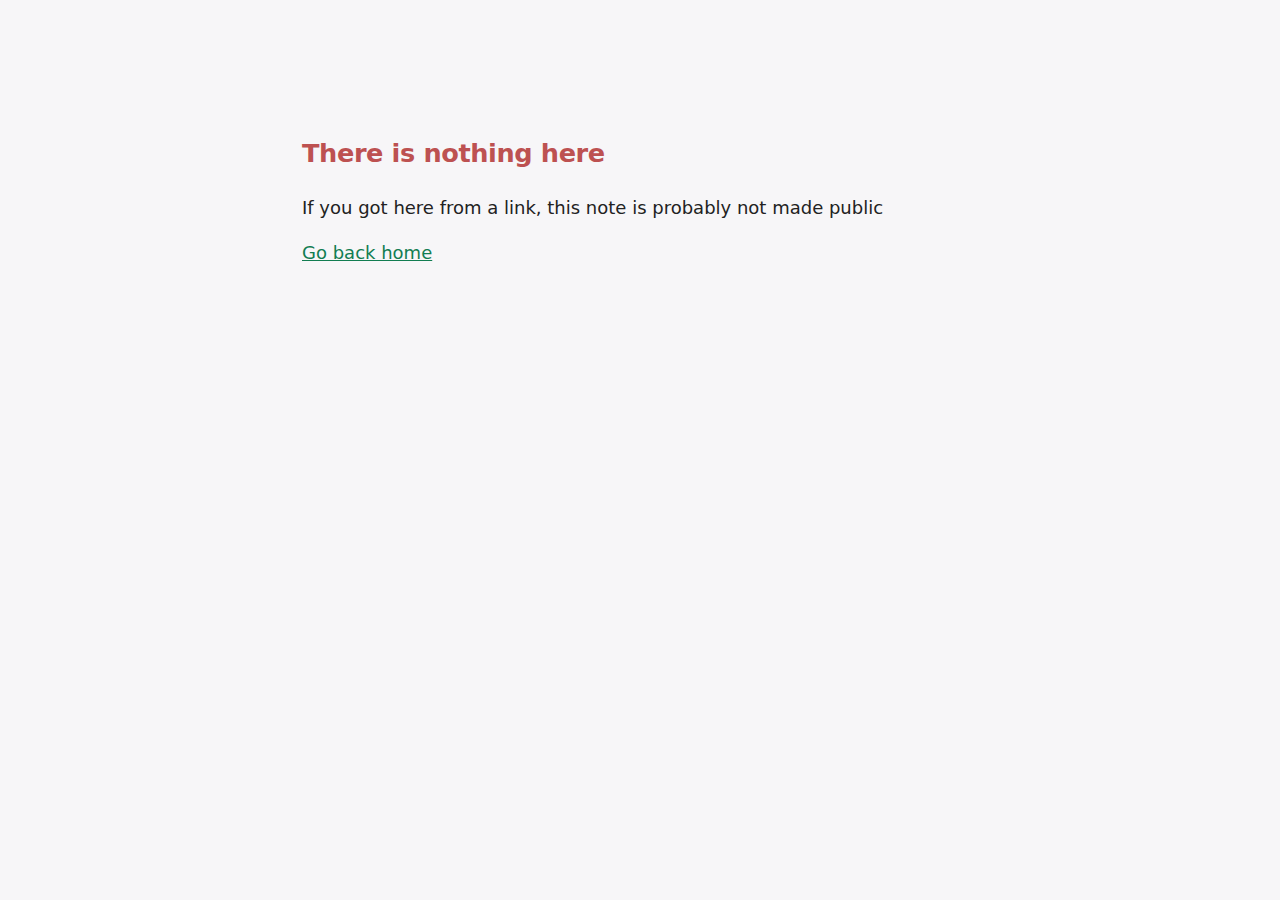
<file: 404/index.html>
<!doctype html>
<html lang="en">
<head>
<title>Nothing here</title>
<link href="/styles/digital-garden-base.css" rel="stylesheet">
<link href="/styles/obsidian-base.css" rel="stylesheet">
<link href="/styles/_theme.8c21c590.css" rel="stylesheet">
<link href="/styles/custom-style.css" rel="stylesheet">
</head>
<body class="theme-light markdown-preview-view">
<div class="content centered">
<h1>There is nothing here</h1>
<p>If you got here from a link, this note is probably not made public</p>
<a href="/">Go back home</a>
</div>
</body>
</html>
</file>
<file: styles/digital-garden-base.css>
body{--dg-content-max-width: 700px;--dg-content-padding-top: 90px;--dg-content-padding-top-mobile: 75px;--dg-content-font-size: 18px;--dg-content-line-height: 1.5;--dg-sidebar-top: 75px;--dg-sidebar-gap: 80px;--dg-sidebar-min-width: 25px;--dg-sidebar-max-width: 350px;--dg-sidebar-container-padding: 20px;--dg-sidebar-container-height: 87%;--dg-graph-width: 250px;--dg-graph-height: 250px;--dg-graph-border-radius: 10px;--dg-graph-margin-bottom: 20px;--dg-graph-fullscreen-width: 600px;--dg-graph-fullscreen-height: 600px;--dg-filetree-width: 250px;--dg-filetree-min-width: 250px;--dg-filetree-padding: 10px 20px;--dg-filetree-gap: 80px;--dg-filetree-title-size: 32px;--dg-toc-padding: 5px;--dg-toc-font-size: 0.9rem;--dg-toc-max-height: 220px;--dg-toc-title-size: 1.2rem;--dg-toc-item-padding: 2px 0 2px 8px;--dg-toc-indent: 1em;--dg-backlinks-margin-top: 10px;--dg-backlinks-max-height: 250px;--dg-backlinks-title-size: 0.9rem;--dg-backlinks-card-size: 0.85rem;--dg-backlinks-card-padding: 6px 0;--dg-backlinks-icon-size: 14px;--dg-search-box-width: 1100px;--dg-search-box-max-width: 90%;--dg-search-box-radius: 12px;--dg-search-box-padding: 16px;--dg-search-input-size: 1.5rem;--dg-search-input-padding: 12px 16px;--dg-search-input-radius: 8px;--dg-search-results-max-height: 60vh;--dg-search-result-size: 1rem;--dg-search-result-radius: 8px;--dg-search-link-size: 1.1rem;--dg-search-preview-width: 55%;--dg-search-results-width: 45%;--dg-search-divider-color: var(--background-modifier-border, rgba(255, 255, 255, 0.1));--dg-search-highlight-bg: rgba(255, 208, 0, 0.25);--dg-search-highlight-color: inherit;--dg-search-btn-radius: 8px;--dg-search-btn-height: 32px;--dg-search-btn-padding: 0 10px;--dg-search-btn-gap: 8px;--dg-search-btn-font-size: 0.85rem;--dg-search-btn-icon-size: 14px;--dg-navbar-height: 60px;--dg-navbar-title-size-mobile: 18px;--dg-navbar-search-margin: 20px;--dg-navbar-search-min-width: 36px;--dg-logo-height: 40px;--dg-logo-height-mobile: 32px;--dg-logo-margin: 10px 15px;--dg-notelink-padding: 4px 8px 4px 12px;--dg-notelink-size: 0.85rem;--dg-notelink-border-width: 2px;--dg-notelink-hover-bg: rgba(255, 255, 255, 0.05);--dg-folder-margin: 4px 0 4px 2px;--dg-folder-icon-size: 14px;--dg-inner-folder-padding: 3px 0 3px 0;--dg-inner-folder-margin: 12px;--dg-filelist-margin: 8px;--dg-graph-ctrl-padding: 6px 10px;--dg-graph-ctrl-radius: 6px;--dg-graph-ctrl-margin: 10px;--dg-graph-ctrl-size: 0.7rem;--dg-graph-ctrl-icon-size: 14px;--dg-graph-ctrl-gap: 10px;--dg-depth-slider-width: 50px;--dg-depth-display-size: 1.1rem;--dg-timestamps-size: 0.8em;--dg-timestamps-gap: 10px;--dg-timestamps-margin-top: 20px;--dg-overlay-bg: rgba(0, 0, 0, 0.5);--dg-mermaid-radius: 25px;--dg-mermaid-padding: 10px;--dg-transclusion-padding: 8px;--dg-external-link-icon-size: 13px;--dg-external-link-padding: 16px;overflow-x:hidden;contain:none !important;--note-icon-1: url(/img/tree-1.svg);--note-icon-2: url(/img/tree-2.svg);--note-icon-3: url(/img/tree-3.svg);--note-icon-fallback: url(/img/default-note-icon.svg);--graph-main: var(--text-accent);--graph-muted: var(--text-muted)}.markdown-preview-view{height:fit-content}img{max-width:100%}.content{max-width:var(--dg-content-max-width);margin-left:max(var(--dg-filetree-min-width) + var(--dg-filetree-gap),min((100vw - var(--dg-content-max-width))/2,100vw - var(--dg-content-max-width) - var(--dg-sidebar-max-width) - var(--dg-sidebar-gap) - 20px));margin-right:auto;font-size:var(--dg-content-font-size);line-height:var(--dg-content-line-height);margin-top:0;padding-top:var(--dg-content-padding-top);padding-bottom:60px;position:relative;color:var(--text-normal)}@media(max-width: 800px){.content{margin-top:0;padding-top:var(--dg-content-padding-top-mobile)}}.external-link{background-position:center right;background-repeat:no-repeat;background-image:linear-gradient(transparent, transparent),url("/img/outgoing.svg");background-size:var(--dg-external-link-icon-size);padding-right:var(--dg-external-link-padding);background-position-y:4px;cursor:pointer}.markdown-preview-view pre.mermaid{background:#fff;border-radius:var(--dg-mermaid-radius);padding:var(--dg-mermaid-padding)}div.transclusion{position:relative;padding:var(--dg-transclusion-padding)}div.transclusion .markdown-embed-link{z-index:99;display:block;width:auto !important}ul.task-list{list-style:none;padding-left:15px}.sidebar{position:fixed !important;top:var(--dg-sidebar-top);left:calc(max(var(--dg-filetree-min-width) + var(--dg-filetree-gap),min((100vw - var(--dg-content-max-width))/2,100vw - var(--dg-content-max-width) - var(--dg-sidebar-max-width) - var(--dg-sidebar-gap) - 20px)) + var(--dg-content-max-width) + var(--dg-sidebar-gap));height:100%;min-width:var(--dg-sidebar-min-width);display:flex;z-index:3;max-width:var(--dg-sidebar-max-width)}.sidebar .graph{width:var(--dg-graph-width);min-height:var(--dg-graph-height)}.sidebar .graph #link-graph{width:var(--dg-graph-width);height:var(--dg-graph-height)}.sidebar .graph #graph-fs-btn{margin-right:0}.graph-fs{position:fixed !important;top:50% !important;left:50% !important;width:var(--dg-graph-fullscreen-width) !important;height:var(--dg-graph-fullscreen-height) !important;max-width:90vw !important;max-height:90vh !important;transform:translate(-50%, -50%);z-index:9999;display:flex !important;flex-direction:column;background-color:var(--background-secondary);border:1px solid var(--text-accent);border-radius:var(--dg-graph-border-radius);padding:var(--dg-mermaid-padding)}.graph-fs #link-graph{width:100% !important;height:100% !important;flex:1}.graph-fs #graph-controls{margin-top:10px;flex-shrink:0}.graph-fs .graph-title{display:none}.expand-line{display:flex;flex-direction:column;justify-content:center}.sidebar-container{padding-right:var(--dg-sidebar-container-padding);width:100%;overflow-y:auto;display:flex;flex-direction:column;justify-content:flex-start;height:var(--dg-sidebar-container-height)}.toc{padding:var(--dg-toc-padding)}.toc ol{list-style:none;padding-left:6px;margin:0}.toc>ol{padding-left:0}.toc-container{font-size:var(--dg-toc-font-size);max-height:var(--dg-toc-max-height);overflow-y:auto;margin-bottom:5px}.toc-container ul,.toc-container ol{list-style-type:none;padding-inline-start:var(--dg-toc-indent) !important;margin-top:0 !important;margin-bottom:0 !important;margin-left:0;border-left:1px solid color-mix(in srgb, var(--text-muted) 40%, transparent)}.toc-container>ul,.toc-container>ol{border-left:none;padding-inline-start:0 !important}.toc-container li{margin-inline-start:0 !important;padding:var(--dg-toc-item-padding)}.toc-container li a{text-decoration:none;color:var(--text-accent)}.toc-container li a:hover{text-decoration:underline}.toc-title-container{display:flex;justify-content:flex-start;margin-bottom:4px}.toc-title-container .toc-title{font-size:var(--dg-toc-title-size) !important;color:var(--h6-color);width:fit-content;padding:0}.backlinks{flex:1;margin-top:var(--dg-backlinks-margin-top);padding-left:5px}.backlinks .backlink-title{margin:0 0 10px 0;font-size:var(--dg-backlinks-title-size) !important;font-weight:600;color:var(--text-normal)}.backlink-list{max-height:var(--dg-backlinks-max-height);overflow-y:auto;overflow-x:hidden}.backlink-card{padding:var(--dg-backlinks-card-padding);width:100%;font-size:var(--dg-backlinks-card-size);display:flex;align-items:center}.backlink-card a{color:var(--text-muted);text-decoration:none}.backlink-card a:hover{color:var(--text-accent)}.backlink-card i,.backlink-card svg{font-size:.7rem;opacity:.5;width:var(--dg-backlinks-icon-size);height:var(--dg-backlinks-icon-size);flex-shrink:0}.backlink-card .backlink{margin-left:5px}.no-backlinks-message{font-size:.8rem;color:var(--text-faint);font-style:italic}.graph .graph-title-container{display:flex;justify-content:flex-end;width:100%}.graph .graph-title{display:none}#link-graph{background-color:var(--background-secondary);margin-bottom:var(--dg-graph-margin-bottom);border-radius:var(--dg-graph-border-radius);width:fit-content}@media(max-width: 1400px){#link-graph{border-radius:var(--dg-graph-border-radius)}.sidebar{position:relative !important;left:auto !important;right:auto !important;top:auto !important;transform:none;margin-top:40px;max-width:calc(100vw - 300px);margin-left:270px;margin-right:20px;padding:30px 0;justify-content:space-between;height:auto;border-top:1px solid var(--background-modifier-border, rgba(255, 255, 255, 0.1))}.sidebar-container{display:flex;flex-direction:row;justify-content:flex-start;gap:40px;height:auto}.graph{flex:0 0 auto}.graph .graph-title-container{justify-content:flex-start}.backlinks{flex:1;max-width:300px}.toc{display:none}}@media(max-width: 1000px){.sidebar{margin-left:auto;margin-right:auto;max-width:700px;padding:20px}.sidebar-container{flex-direction:column;gap:20px}.backlinks{max-width:none}}.filetree-wrapper{position:fixed;left:0;top:0;height:100%;background-color:var(--background-secondary);z-index:10;width:calc(max((100vw - var(--dg-content-max-width))/2,var(--dg-filetree-min-width) + var(--dg-filetree-gap)) - var(--dg-filetree-gap));min-width:var(--dg-filetree-min-width);display:flex;justify-content:flex-end}.filetree-sidebar{margin:0;padding:var(--dg-filetree-padding);height:100%;color:var(--text-muted);overflow:hidden;width:var(--dg-filetree-width);flex-shrink:0;display:flex;flex-direction:column}.filetree-sidebar h1{font-size:var(--dg-filetree-title-size) !important;flex-shrink:0}.filetree-sidebar .search-button{width:100%;margin:10px 0;flex-shrink:0}.filetree-sidebar>.folder{flex:1;overflow-y:auto;scrollbar-width:thin}@media(max-width: 1400px){.filetree-sidebar .search-button{margin-right:10px}}@media(max-width: 800px){.filetree-sidebar h1{display:none}.filetree-sidebar .search-button{width:100%;margin:2px}}@media(max-width: 1400px){.filetree-wrapper{width:var(--dg-filetree-width);justify-content:flex-start}.content{margin-left:calc(var(--dg-filetree-width) + 20px);margin-right:auto;max-width:calc(100vw - var(--dg-filetree-width) - 50px)}}@media(max-width: 1000px){.content{margin-left:auto;margin-right:auto;max-width:var(--dg-content-max-width)}}body.has-navbar .content{margin-top:var(--dg-navbar-height)}.empty-navbar{display:flex;justify-content:flex-end;margin-bottom:-60px}@media(max-width: 800px){.empty-navbar{justify-content:center}}.empty-navbar .search-button{margin:10px 65px 10px 65px}.navbar{background-color:var(--background-secondary);position:fixed;width:100%;top:0;left:0;right:0;z-index:3;padding-left:var(--file-margins);display:flex;justify-content:space-between;align-items:center}@media(max-width: 800px){.navbar h1{font-size:var(--dg-navbar-title-size-mobile) !important}}.navbar .navbar-inner{display:flex;align-items:center;cursor:pointer}.navbar .navbar-inner>span{display:flex;align-items:center}.navbar .navbar-inner h1{margin:0 !important;line-height:1}.navbar .navbar-inner .site-logo{height:var(--dg-logo-height);width:auto;margin:var(--dg-logo-margin);object-fit:contain}@media(max-width: 800px){.navbar .navbar-inner .site-logo{height:var(--dg-logo-height-mobile)}}.navbar .search-button{margin-right:var(--dg-navbar-search-margin)}@media(max-width: 800px){.navbar .search-button{min-width:var(--dg-navbar-search-min-width);margin:10px 25px 10px 25px}}.navbar .search-text{display:flex;justify-content:center}@media(max-width: 800px){.navbar .search-text{display:none}}.notelink{position:relative;padding:var(--dg-notelink-padding);display:flex;align-items:center;font-size:var(--dg-notelink-size);border-left:var(--dg-notelink-border-width) solid rgba(0,0,0,0);margin-left:-1px}.notelink a:hover{text-decoration:underline !important}.notelink:hover{background-color:var(--dg-notelink-hover-bg)}.notelink svg{flex-shrink:0}.foldername-wrapper{cursor:pointer;margin:var(--dg-folder-margin);font-size:var(--dg-notelink-size)}.foldername-wrapper i,.foldername-wrapper svg{width:var(--dg-folder-icon-size);height:var(--dg-folder-icon-size);opacity:.5}.inner-folder{padding:var(--dg-inner-folder-padding);margin-left:var(--dg-inner-folder-margin)}.filelist{border-left:1px solid color-mix(in srgb, var(--text-muted) 40%, transparent);margin-left:var(--dg-filelist-margin)}.filename{margin-left:0}.folder>div:not(.filelist)>.notelink{margin-left:22px;border-left:none}.notelink.active-note{border-left-color:var(--text-accent)}.notelink.active-note .filename{color:var(--text-normal) !important}.fullpage-overlay{background-color:var(--dg-overlay-bg);position:absolute;top:0;right:0;left:0;bottom:0;z-index:5}.search-container{background-color:var(--dg-overlay-bg);position:fixed;top:0;right:0;left:0;bottom:0;z-index:15;height:100%;justify-content:center;align-items:flex-start;padding-top:80px;display:none;overflow-y:auto}.search-container.active{display:flex}.search-box{background-color:var(--background-primary);max-width:var(--dg-search-box-max-width);width:var(--dg-search-box-width);border-radius:var(--dg-search-box-radius);padding:var(--dg-search-box-padding);box-shadow:0 25px 50px -12px rgba(0,0,0,.5);display:flex;flex-direction:column;max-height:calc(100vh - 160px)}.search-header{flex-shrink:0;padding-bottom:12px;border-bottom:1px solid var(--dg-search-divider-color)}.search-box input{width:100%;padding:var(--dg-search-input-padding);border:1px solid var(--dg-search-divider-color);border-radius:var(--dg-search-input-radius);font-size:var(--dg-search-input-size);background-color:var(--background-secondary);color:var(--text-primary);transition:border-color .2s ease}.search-box input:focus{outline:none;border-color:var(--text-accent)}.search-layout{display:flex;flex-direction:row;gap:0;flex:1;min-height:0;overflow:hidden;margin-top:12px}.search-results-panel{width:var(--dg-search-results-width);overflow-y:auto;padding-right:12px;border-right:1px solid var(--dg-search-divider-color);flex-shrink:0;max-height:var(--dg-search-results-max-height)}.search-layout.no-preview .search-results-panel{width:100%;border-right:none;padding-right:0}.search-layout.no-preview .search-preview-panel{display:none}.search-preview-panel{width:var(--dg-search-preview-width);overflow-y:auto;padding-left:16px;flex-grow:1;max-height:var(--dg-search-results-max-height)}.preview-placeholder{display:flex;flex-direction:column;align-items:center;justify-content:center;height:200px;color:var(--text-muted);text-align:center;padding:40px}.preview-placeholder i,.preview-placeholder svg{width:48px;height:48px;opacity:.3;margin-bottom:16px}.preview-placeholder p{font-size:.9rem;margin:0}.preview-content{display:none;padding:8px;font-size:.95rem;line-height:1.6}.preview-content.has-content{display:block}.preview-content .preview-title{font-size:1.4rem;font-weight:600;margin-bottom:8px;color:var(--text-accent)}.preview-content .preview-tags{display:flex;flex-wrap:wrap;gap:6px;margin-bottom:16px}.preview-content .preview-tags .tag{font-size:.75rem;padding:2px 8px;background-color:var(--background-secondary);border-radius:4px;color:var(--text-muted);text-decoration:none}.preview-content .preview-body{color:var(--text-normal)}.preview-content .preview-body h1,.preview-content .preview-body h2,.preview-content .preview-body h3,.preview-content .preview-body h4,.preview-content .preview-body h5,.preview-content .preview-body h6{margin-top:1em;margin-bottom:.5em}.preview-content .preview-body h1{font-size:1.3rem}.preview-content .preview-body h2{font-size:1.2rem}.preview-content .preview-body h3{font-size:1.1rem}.preview-content .preview-body p{margin:.5em 0}.preview-content .preview-body a{color:var(--text-accent)}.preview-content .preview-body code{background-color:var(--background-secondary);padding:2px 4px;border-radius:3px;font-size:.9em}.preview-content .preview-body pre{background-color:var(--background-secondary);padding:12px;border-radius:6px;overflow-x:auto}.preview-content .preview-body ul,.preview-content .preview-body ol{padding-left:1.5em;margin:.5em 0}.searchresult{padding:12px;margin-bottom:8px;background-color:var(--background-secondary);border-radius:var(--dg-search-result-radius);cursor:pointer;transition:all .15s ease;border:2px solid rgba(0,0,0,0)}.searchresult:hover{background-color:var(--background-primary-alt, rgba(255, 255, 255, 0.05))}.searchresult.active{border-color:var(--text-accent);background-color:var(--background-primary-alt, rgba(255, 255, 255, 0.08))}.result-title{font-size:var(--dg-search-link-size);font-weight:500;color:var(--text-accent);margin-bottom:4px;display:block;text-decoration:none}.result-tags{display:flex;flex-wrap:wrap;gap:4px;margin-bottom:6px}.result-tags .tag{font-size:.7rem;padding:1px 6px;background-color:rgba(255,255,255,.05);border-radius:3px;color:var(--text-muted)}.result-excerpt{font-size:.85rem;color:var(--text-muted);line-height:1.4;display:-webkit-box;-webkit-line-clamp:2;-webkit-box-orient:vertical;overflow:hidden}.search-highlight{background-color:var(--dg-search-highlight-bg);color:var(--dg-search-highlight-color);padding:0 2px;border-radius:2px}.no-results{text-align:center;padding:40px 20px;color:var(--text-muted)}.no-results i,.no-results svg{width:48px;height:48px;opacity:.3;margin-bottom:16px;display:block;margin-left:auto;margin-right:auto}.search-box-footer{display:flex;justify-content:flex-end;gap:16px;margin-top:12px;padding-top:12px;border-top:1px solid var(--dg-search-divider-color);flex-shrink:0}.navigation-hint{font-size:.8rem;color:var(--text-muted);display:flex;align-items:center;gap:4px}.navigation-hint i,.navigation-hint svg{width:14px;height:14px}@media(max-width: 768px){.search-layout{flex-direction:column}.search-preview-panel{display:none !important}.search-results-panel{width:100%;border-right:none;padding-right:0}.search-box{width:95%;max-width:95%;padding:12px}.result-excerpt{-webkit-line-clamp:3}}.search-link{display:block;margin-bottom:4px;font-size:var(--dg-search-link-size)}.search-button{background-color:var(--background-primary);border-radius:var(--dg-search-btn-radius);height:var(--dg-search-btn-height);display:flex;align-items:center;gap:var(--dg-search-btn-gap);padding:var(--dg-search-btn-padding);margin:10px 0;box-sizing:border-box;border:1px solid var(--background-modifier-border, rgba(255, 255, 255, 0.1));cursor:pointer;color:var(--text-muted);font-size:var(--dg-search-btn-font-size)}.search-button:hover{border-color:var(--text-muted)}.search-button .search-icon{display:flex;align-items:center}.search-button .search-icon svg,.search-button .search-icon i{width:var(--dg-search-btn-icon-size);height:var(--dg-search-btn-icon-size);opacity:.7}.search-button .search-text{flex:1}.search-button .search-keys{font-size:.7rem;padding:2px 6px;border-radius:4px;background-color:rgba(255,255,255,.08);color:var(--text-faint)}@media(max-width: 800px){.search-button .search-keys{display:none}}.callout-title-inner,.callout-title-inner p,.callout-icon,.callout-fold,.callout-content{margin:0;padding:0}.callout-fold{cursor:pointer}.callout-title{margin-top:0;align-items:center}.callout{font-family:var(--font-default);word-wrap:break-word;display:block;font-size:1rem}.callout.is-collapsed .callout-content{display:none}.callout.is-collapsed .callout-fold .lucide{transform:rotate(-90deg)}.callout-fold .lucide{transition:transform 100ms ease-in-out}.referred{border:1px dashed;border-color:var(--text-accent);padding:10px;margin-left:-10px;margin-right:-10px}.graph-title-container{position:absolute;top:0;left:0;right:0;z-index:9}#graph-component{position:relative}#full-graph{position:fixed;top:50%;left:50%;width:var(--dg-graph-fullscreen-width);height:var(--dg-graph-fullscreen-height);max-width:90vw;max-height:90vh;transform:translate(-50%, -50%);z-index:9999;display:none;background-color:var(--background-secondary);border:1px solid var(--text-accent);border-radius:var(--dg-graph-border-radius);padding:var(--dg-mermaid-padding)}#full-graph #full-graph-container{width:100%;height:calc(100% - 30px)}#full-graph #full-graph-close{position:absolute;top:10px;right:10px;cursor:pointer;z-index:9}#graph-full-btn{margin-right:10px}#full-graph.show{display:block}#graph-controls{display:flex;flex-direction:row;align-items:center;justify-content:space-between;gap:var(--dg-graph-ctrl-gap);padding:var(--dg-graph-ctrl-padding);background-color:var(--background-primary);border-radius:var(--dg-graph-ctrl-radius);margin:var(--dg-graph-ctrl-margin);color:var(--text-muted);font-size:var(--dg-graph-ctrl-size);z-index:9;box-shadow:0 2px 8px rgba(0,0,0,.3)}#graph-controls i,#graph-controls svg{cursor:pointer;width:var(--dg-graph-ctrl-icon-size);height:var(--dg-graph-ctrl-icon-size);opacity:.5}#graph-controls i:hover,#graph-controls svg:hover{opacity:1;color:var(--text-accent)}#graph-controls .ctrl-right{display:flex;gap:6px;align-items:center;margin-left:auto}#graph-controls .ctrl-right span{display:flex;align-items:center;line-height:1}#graph-controls .depth-control{display:flex;flex-direction:row;align-items:center;gap:8px}#graph-controls .depth-control label{font-size:var(--dg-graph-ctrl-size);opacity:.6}#graph-controls .depth-control .slider{width:var(--dg-depth-slider-width);display:flex;align-items:center}#graph-controls .depth-control .slider input[type=range]{width:100%;height:4px;-webkit-appearance:none;appearance:none;background:var(--text-muted);border-radius:2px;outline:none}#graph-controls .depth-control .slider input[type=range]::-webkit-slider-thumb{-webkit-appearance:none;appearance:none;width:12px;height:12px;background:var(--text-normal);border-radius:50%;cursor:pointer}#graph-controls .depth-control .slider input[type=range]::-moz-range-thumb{width:12px;height:12px;background:var(--text-normal);border-radius:50%;cursor:pointer;border:none}#graph-controls .depth-control .slider datalist{display:none}#graph-controls .depth-control #depth-display{background-color:var(--text-accent);color:var(--background-primary);min-width:var(--dg-depth-display-size);height:var(--dg-depth-display-size);font-size:.65rem;display:flex;justify-content:center;align-items:center;border-radius:50%;font-weight:600}input[type=range]::-webkit-slider-thumb{-webkit-appearance:none}body.title-note-icon .cm-s-obsidian>header>h1[data-note-icon]::before,body.filetree-note-icon .filename[data-note-icon]::before,body.links-note-icon .internal-link[data-note-icon]::before,body.backlinks-note-icon .backlink[data-note-icon]::before{content:" ";display:inline-block;width:.9em;height:1em;background-size:contain;background-repeat:no-repeat;background-position:bottom;background-image:var(--note-icon-fallback)}body.title-note-icon .cm-s-obsidian>header>h1[data-note-icon="1"]::before,body.filetree-note-icon .filename[data-note-icon="1"]::before,body.links-note-icon .internal-link[data-note-icon="1"]::before,body.backlinks-note-icon .backlink[data-note-icon="1"]::before{background-image:var(--note-icon-1)}body.title-note-icon .cm-s-obsidian>header>h1[data-note-icon="2"]::before,body.filetree-note-icon .filename[data-note-icon="2"]::before,body.links-note-icon .internal-link[data-note-icon="2"]::before,body.backlinks-note-icon .backlink[data-note-icon="2"]::before{background-image:var(--note-icon-2)}body.title-note-icon .cm-s-obsidian>header>h1[data-note-icon="3"]::before,body.filetree-note-icon .filename[data-note-icon="3"]::before,body.links-note-icon .internal-link[data-note-icon="3"]::before,body.backlinks-note-icon .backlink[data-note-icon="3"]::before{background-image:var(--note-icon-3)}.timestamps{display:flex;flex-direction:row;font-size:var(--dg-timestamps-size);color:var(--text-muted);gap:var(--dg-timestamps-gap);margin-top:var(--dg-timestamps-margin-top)}.timestamps div{display:flex;flex-direction:row;gap:3px;align-items:center}.align-icon{display:inline-flex;align-items:center;justify-content:space-evenly}.cm-s-obsidian .table-wrapper{overflow-x:auto}.is-live-preview .block-language-dataviewjs>p,.is-live-preview .block-language-dataviewjs>span{line-height:1}.table-view-table{width:100%}.table-view-table>thead>tr,.table-view-table>tbody>tr{margin-top:1em;margin-bottom:1em;text-align:left}.table-view-table>tbody>tr:hover{background-color:var(--text-selection) !important}.table-view-table>thead>tr>th{font-weight:700;font-size:larger;border-top:none;border-left:none;border-right:none;border-bottom:solid;max-width:100%}.table-view-table>tbody>tr>td{text-align:left;border:none;font-weight:400;max-width:100%}.table-view-table ul,.table-view-table ol{margin-block-start:.2em !important;margin-block-end:.2em !important}.dataview-result-list-root-ul{padding:0em !important;margin:0em !important}.dataview-result-list-ul{margin-block-start:.2em !important;margin-block-end:.2em !important}.dataview.result-group{padding-left:8px}.dataview.inline-field-key{padding-left:8px;padding-right:8px;font-family:var(--font-monospace);background-color:var(--background-primary-alt);color:var(--text-nav-selected)}.dataview.inline-field-value{padding-left:8px;padding-right:8px;font-family:var(--font-monospace);background-color:var(--background-secondary-alt);color:var(--text-nav-selected)}.dataview.inline-field-standalone-value{padding-left:8px;padding-right:8px;font-family:var(--font-monospace);background-color:var(--background-secondary-alt);color:var(--text-nav-selected)}.dataview.task-list-item,.dataview.task-list-basic-item{margin-top:3px;margin-bottom:3px;transition:.4s}.dataview.task-list-item:hover,.dataview.task-list-basic-item:hover{background-color:var(--text-selection);box-shadow:-40px 0 0 var(--text-selection);cursor:pointer}div.dataview-error-box{width:100%;min-height:150px;display:flex;align-items:center;justify-content:center;border:4px dashed var(--background-secondary)}.dataview-error-message{color:var(--text-muted);text-align:center}.dataview.small-text{font-size:smaller;color:var(--text-muted);margin-left:3px}.dataview.small-text::before{content:"("}.dataview.small-text::after{content:")"}/*# sourceMappingURL=digital-garden-base.css.map */
</file>
